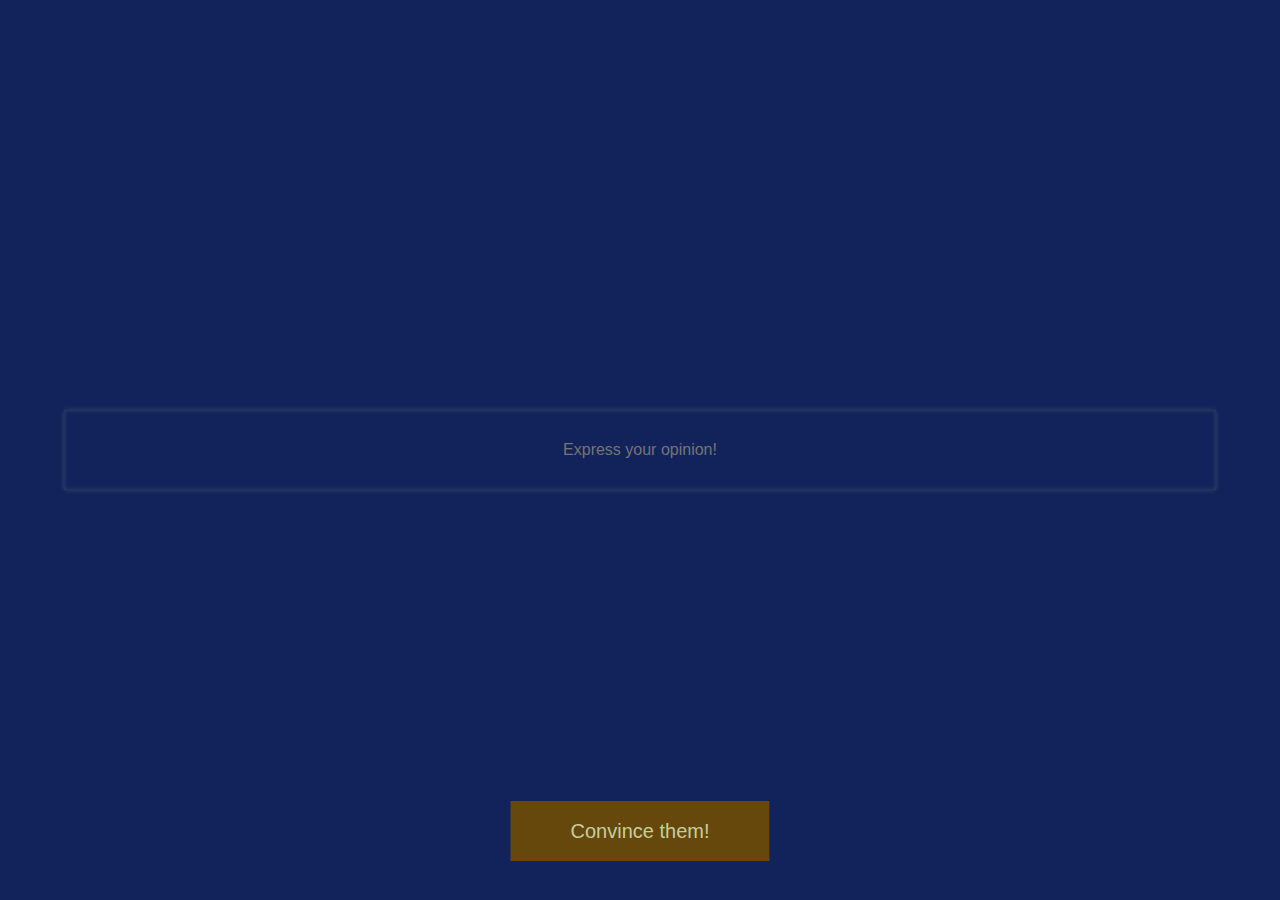
<file: index.html>
<!DOCTYPE html>
<html lang="en">

<head>
    <meta charset="UTF-8">
    <meta name="viewport" content="width=device-width, initial-scale=1.0">
    <title>Tell Them!</title>
    <link rel="stylesheet" href="style.css" />
</head>

<body>
    <section class="secForm">
        <form name="frOpinion" id="frOpinion" action="convince.html" method="get"
            enctype="application/x-www-form-urlencoded">
            <!-- <label for="inpOpinion" id="lblOpinion">Your opinion:</label> -->
            <input type="text" name="inpOpinion" id="inpOpinion" placeholder="Express your opinion!" required autofocus autocomplete="off"/>
            <button type="submit" class="button" id="btnExpress">Convince them!</button>
        </form>
    </section>
    <script src="index.js"></script>
</body>

</html>
</file>
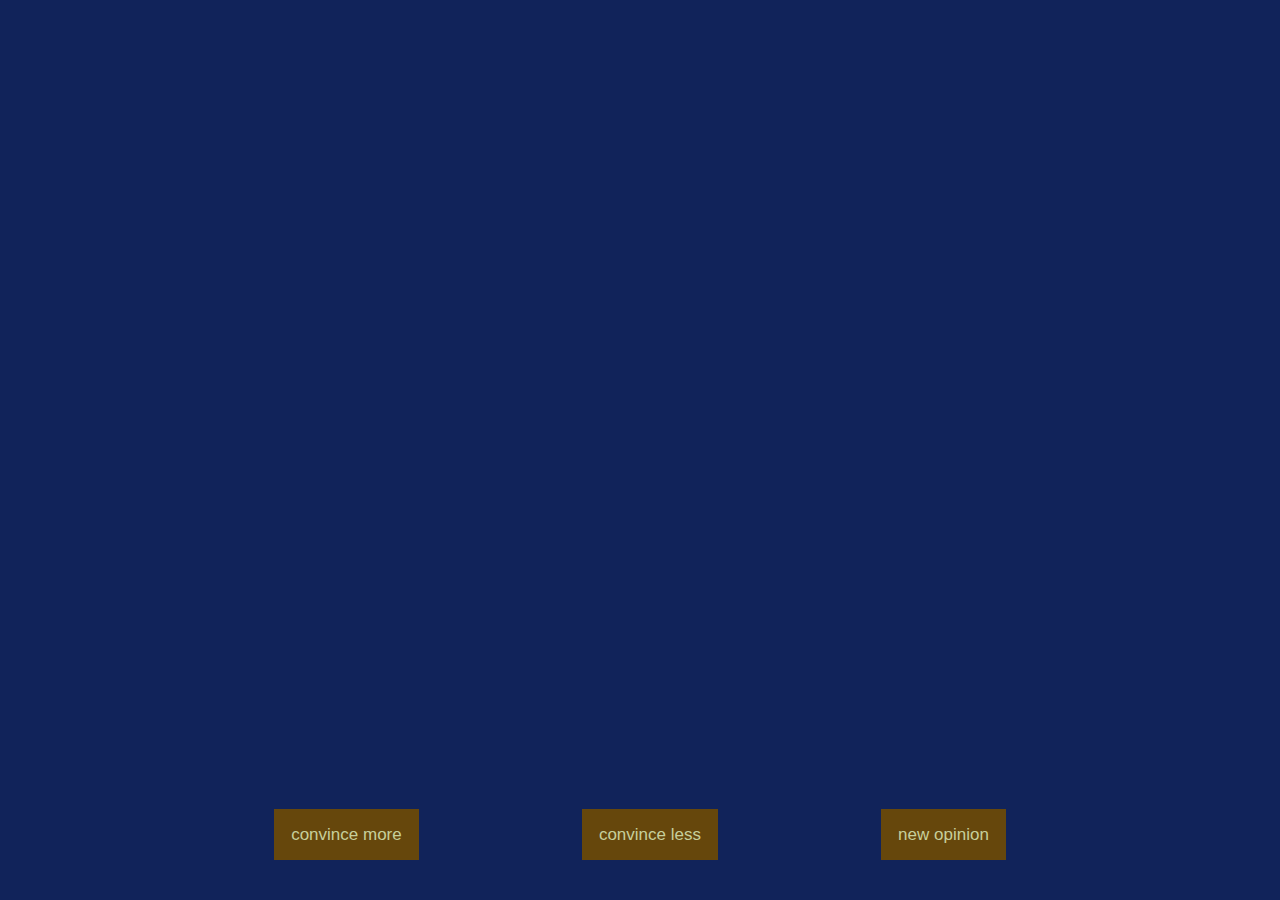
<file: convince.html>
<!-- #TODO GET THE DROPDWON LIST OFF OF THE INPUT BOX! -->
<!-- #TODO font of convincingText is set to "initial" by the JS but should satrt on 40px~.  -->

<!DOCTYPE html>
<html lang="en">

<head>
    <meta charset="UTF-8">
    <meta name="viewport" content="width=device-width, initial-scale=1.0">
    <title>Convince Them!</title>
    <link rel="stylesheet" href="style.css" />
</head>

<body>
    <!-- Using comment to remove space between Head and Tail -->
    <div id="convincingText">
        <p id="convinceLabelHead">Temp1Temp2</p><!--
        --><p id="convinceLabelTail">Temp1Temp2</p>
    </div>
    <div id="convincingButtons">
        <button class="button" id="btnConvMore">convince more</button>
        <button class="button" id="btnConvLess">convince less</button>
        <button class="button" id="btnNewOp">new opinion</button>
    </div>
    <script src="convince.js"></script>
</body>

</html>
</file>
<file: style.css>
/* TODO
>reponsivity V?
>accesibility
>input to be clearly for input V?
>style
>bottun (wtf)
>flicker? placeholder if submitted empty X no.
 */

html * {
    margin: 0;
    padding: 0;
    background-color: #11235A;
    color: #C6CF9B;
    caret-color: #C6CF9B;
    box-sizing: border-box;
    /* transition: 0.5s; */
    font-family: 'Segoe UI', Tahoma, Geneva, Verdana, sans-serif;
}

*:focus {
    outline: none;
}

.secForm {
    display: block;
    height: 100vh;
}

#inpOpinion,
#convincingText {
    border: none;
    display: block;
    width: 90%;
    height: 5em;
    text-align: center;
    font-size: 16px;
    margin: auto;
    position: absolute;
    top: 50%;
    left: 50%;
    transform: translate(-50%, -50%);
    background-color: inherit;
}

#inpOpinion {
    box-shadow: inset 0px 0px 5px 0px #c6cf9b32, 0px 0px 5px 0px #c6cf9b32;
}

#convinceLabelHead,
#convinceLabelTail {
    display: inline;
}

#btnExpress {
    display: inline-block;
    position: fixed;
    bottom: 5px;
    left: 50%;
    transform: translate(-50%, -50%);

    text-align: center;
    background-color: #66470c;
    color: #C6CF9B;
    border: none;
}

#convincingButtons {
    position: fixed;
    bottom: 10px;
    left: 50%;
    transform: translateX(-50%);
    display: flex;
    justify-content: space-evenly;
    width: 80%;
}

#convincingButtons button,
#btnExpress {
    height: 2em;
    padding: 0 0.5em;
    margin: 0 0.5em;
    font-size: 16px;
    background-color: #66470c;
    color: #C6CF9B;
    border: none;
    cursor: pointer;
}

#convincingButtons button:hover,
#btnExpress:hover {
    box-shadow: 0px 10px 5px -5px #C6CF9B;
}

@media only screen and (min-width: 596px) {
    #convincingButtons button {
        font-size: 17px;
    }

    #convincingText {
        font-size: 18px;
    }

    #btnExpress {
        margin: 0;
        bottom: 40px;
        height: 3em;
        padding: 0% 3em;
        font-size: 20px;
    }
}

@media only screen and (min-height: 300px) {
    #convincingButtons button {
        height: 3em;
        padding: 0 1em;
        margin: 0 1em;
        font-size: 17px;
    }

    #convincingText {
        font-size: 18px;
    }

    #convincingButtons {
        bottom: 40px;
    }

    #btnExpress {
        bottom: 1%;
        height: 3em;
        font-size: 20px;
    }
}
</file>
